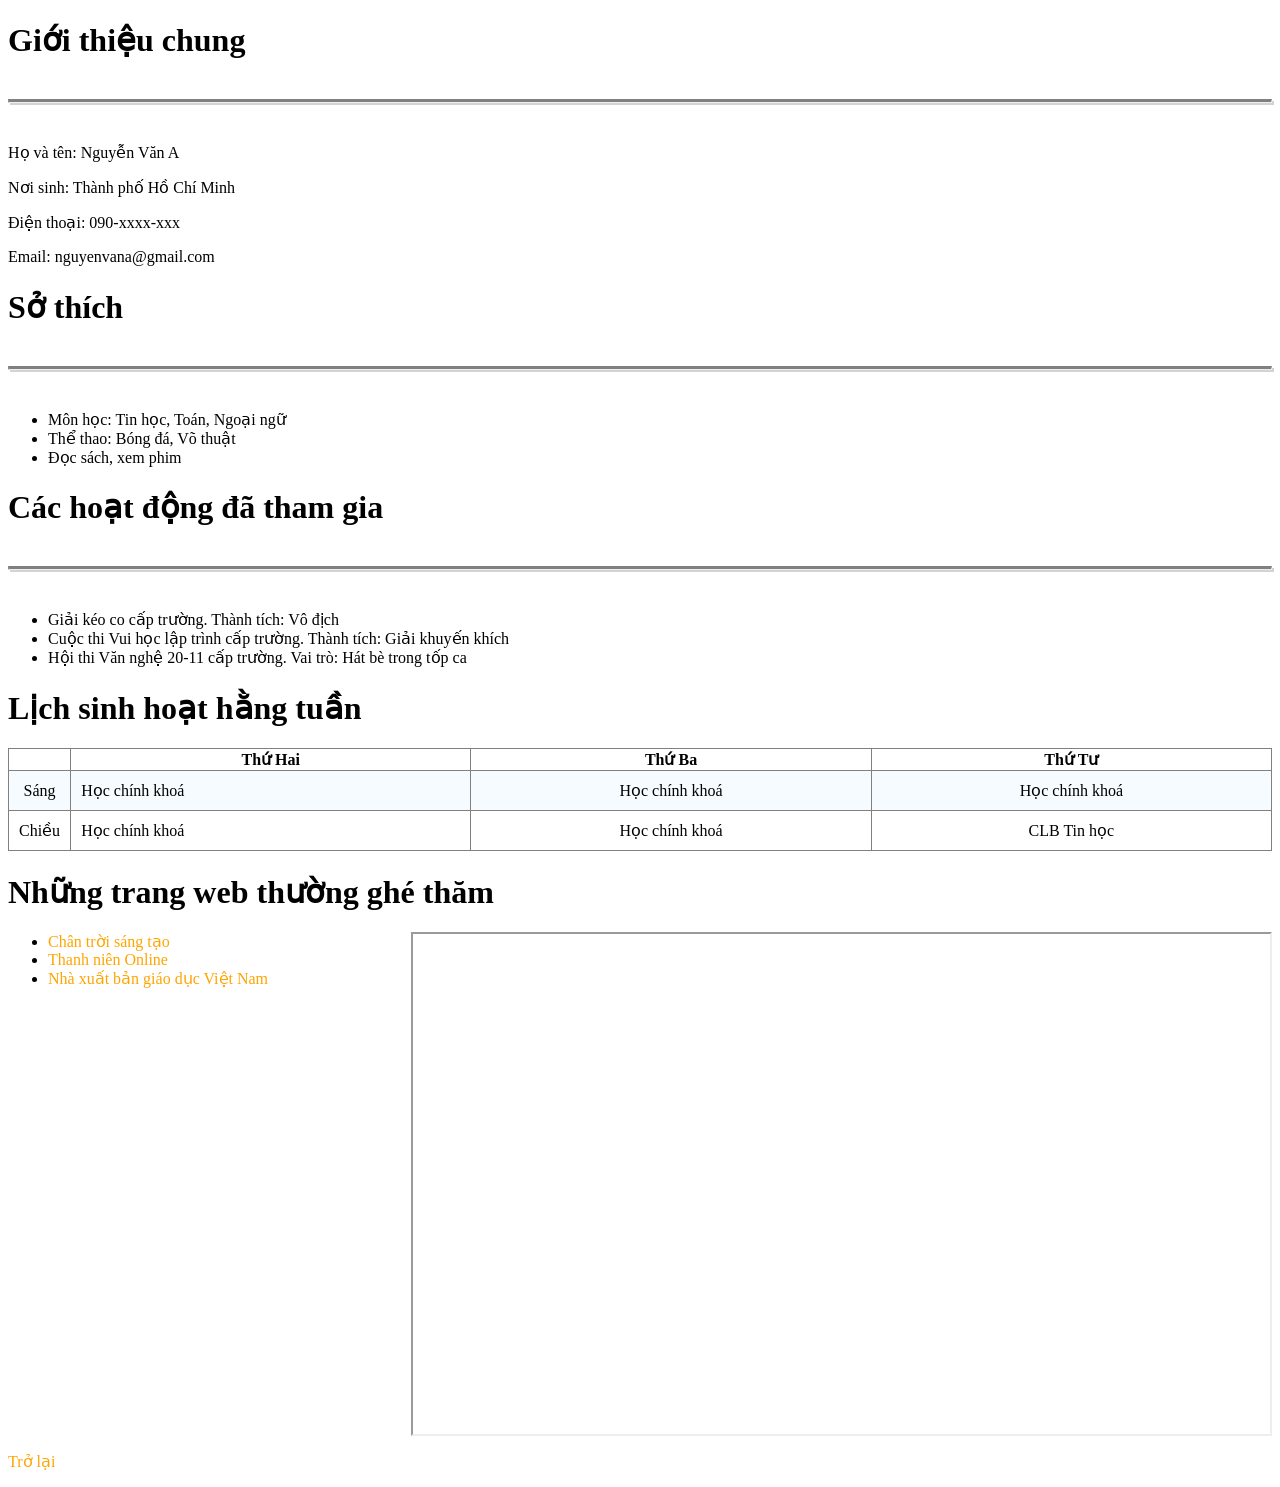
<file: 01.html>
<!DOCTYPE html>
<html lang="en">
<head>
    <meta charset="UTF-8">
    <meta name="viewport" content="width=device-width, initial-scale=1.0">
    <title>Trang thông tin cá nhân</title>
    <link rel="stylesheet" href="../style.css">
</head>
<body>
    <h1>Giới thiệu chung</h1>
    <hr>
    <p>Họ và tên: Nguyễn Văn A</p>
    <p>Nơi sinh: Thành phố Hồ Chí Minh</p>
    <p>Điện thoại: 090-xxxx-xxx</p>
    <p>Email: nguyenvana@gmail.com</p>
    <h1>Sở thích</h1>
    <hr>
    <ul>
        <li>Môn học: Tin học, Toán, Ngoại ngữ</li>
        <li>Thể thao: Bóng đá, Võ thuật</li>
        <li>Đọc sách, xem phim</li>
    </ul>
    <h1>Các hoạt động đã tham gia</h1>
    <hr>
    <ul>
        <li>Giải kéo co cấp trường. Thành tích: Vô địch</li>
        <li>Cuộc thi Vui học lập trình cấp trường. Thành tích: Giải khuyến khích</li>
        <li>Hội thi Văn nghệ 20-11 cấp trường. Vai trò: Hát bè trong tốp ca</li>
    </ul>
    <h1>Lịch sinh hoạt hằng tuần</h1>
    <table border="1">
        <tr>
            <th></th>
            <th>Thứ Hai</th>
            <th>Thứ Ba</th>
            <th>Thứ Tư</th>
        </tr>
        <tr>
            <td>Sáng</td>
            <td>Học chính khoá</td>
            <td>Học chính khoá</td>
            <td>Học chính khoá</td>
        </tr>
        <tr>
            <td>Chiều</td>
            <td>Học chính khoá</td>
            <td>Học chính khoá</td>
            <td>CLB Tin học</td>
        </tr>
    </table>

        <h1>Những trang web thường ghé thăm</h1>
        <ul>
            <li><a href="https://chantroisangtao.vn" target="web" title="Website Chân trời sáng tạo">Chân trời sáng tạo</a>
                <iframe src="https://chantroisangtao.vn" style="float: right;" width="70%" height="500" name="web">
                </iframe>
    
            </li>
            <li><a href="https://thanhnien.vn" target="web" title="Báo Thanh niên Online">Thanh niên Online</a></li>
            <li><a href="https://nxbgd.vn" target="web" title="Nhà xuất bản Giáo dục Việt Nam">Nhà xuất bản giáo dục Việt Nam</a></li>
        </ul>

    <div style="clear:both"></div>
    
        <p><a href="../thanhvien.html" target="noidung">Trở lại</a></p>

</body>
</html>
</file>
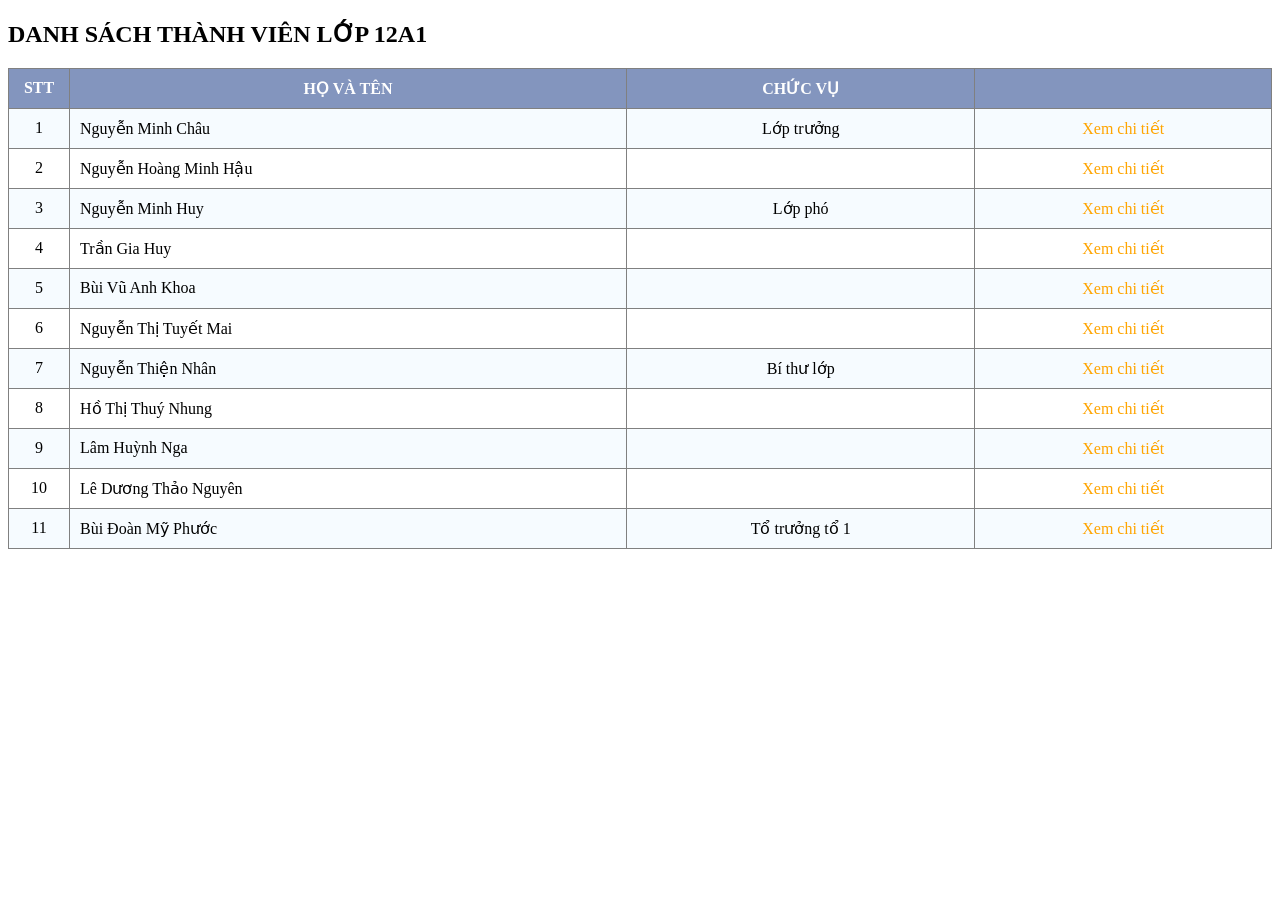
<file: thanhvien.html>
<!DOCTYPE html>
<html lang="en">

<head>
    <meta charset="UTF-8">
    <meta name="viewport" content="width=device-width, initial-scale=1.0">
    <title>Trang thành viên</title>
    <link rel="stylesheet" href="style.css">
</head>

<body>
    <h2>Danh sách thành viên lớp 12A1</h2>
    <table>
        <tr>
            <td>STT</td>
            <td>Họ và Tên</td>
            <td>Chức vụ</td>
            <td></td>
        </tr>
        <tr>
            <td>1</td>
            <td>Nguyễn Minh Châu</td>
            <td>Lớp trưởng</td>
            <td><a href="thanhvien/01.html" target="noidung">Xem chi tiết</a></td>
        </tr>
        <tr>
            <td>2</td>
            <td>Nguyễn Hoàng Minh Hậu</td>
            <td></td>
            <td><a href="thanhvien/02.html" target="noidung">Xem chi tiết</a></td>
        </tr>
        <tr>
            <td>3</td>
            <td>Nguyễn Minh Huy</td>
            <td>Lớp phó</td>
            <td><a href="thanhvien/03.html" target="noidung">Xem chi tiết</a></td>
        </tr>
        <tr>
            <td>4</td>
            <td>Trần Gia Huy</td>
            <td></td>
            <td><a href="thanhvien/04.html" target="noidung">Xem chi tiết</a></td>
        </tr>
        <tr>
            <td>5</td>
            <td>Bùi Vũ Anh Khoa</td>
            <td></td>
            <td><a href="thanhvien/05.html" target="noidung">Xem chi tiết</a></td>
        </tr>
        <tr>
            <td>6</td>
            <td>Nguyễn Thị Tuyết Mai</td>
            <td></td>
            <td><a href="thanhvien/06.html" target="noidung">Xem chi tiết</a></td>
        </tr>
        <tr>
            <td>7</td>
            <td>Nguyễn Thiện Nhân</td>
            <td>Bí thư lớp</td>
            <td><a href="thanhvien/07.html" target="noidung">Xem chi tiết</a></td>
        </tr>
        <tr>
            <td>8</td>
            <td>Hồ Thị Thuý Nhung</td>
            <td></td>
            <td><a href="thanhvien/08.html" target="noidung">Xem chi tiết</a></td>
        </tr>
        <tr>
            <td>9</td>
            <td>Lâm Huỳnh Nga</td>
            <td></td>
            <td><a href="thanhvien/09.html" target="noidung">Xem chi tiết</a></td>
        </tr>
        <tr>
            <td>10</td>
            <td>Lê Dương Thảo Nguyên</td>
            <td></td>
            <td><a href="thanhvien/10.html" target="noidung">Xem chi tiết</a></td>
        </tr>
        <tr>
            <td>11</td>
            <td>Bùi Đoàn Mỹ Phước</td>
            <td>Tổ trưởng tổ 1</td>
            <td><a href="thanhvien/11.html" target="noidung">Xem chi tiết</a></td>
        </tr>
    </table>
</body>

</html>
</file>
<file: style.css>
header h1 {
    color: red;
    font-size: 35px;
    text-shadow: 1px 1px lightgrey,
        0px 0px 2px lightgrey,
        0px 0px 80px lightcoral;
}

h2,
h3 {
    text-transform: uppercase;
}

h5 {
    font-style: italic;
    font-weight: 400;
    font-size: medium;
}

hr {
    border-top: 3px outset gray;
    box-shadow: 2px 2px lightgray;
    margin-top: 40px;
    margin-bottom: 40px;
}

a {
    text-decoration: none;
    color: orange
}

a:hover {
    color: blue;
}

a:active {
    color: red;
}

nav a {
    float: left;
    display: block;
    color: #f2f2f2;
    text-align: center;
    padding: 14px 16px;
    text-decoration: none;
}

nav a:hover {
    background-color: #ddd;
    color: black;
}

img {
    box-sizing: border-box;
    object-fit: cover;
    border-radius: 10px;
    border: 4px rgba(211, 211, 211, 0.219) solid;
    box-shadow: 0px 0px 5px rgba(128, 128, 128, 0.611);
}

img:hover {
    box-shadow: 0px 0px 10px blue;
}

img.title {
    width: 100%;
    height: 320px;
}

img.right {
    float: right;
    margin-left: 10px;
    width: 200px;
    height: 300px;
    object-position: left;
}

.rightcolumn img {
    width: 100%;
    max-width: 300px;
    max-height: 150px;
    margin-right: 20px;
    margin-bottom: 20px;

}

/* Style all font awesome icons */
.fa {
    padding: 10px;
    width: 40px;
    border-radius: 1vw;
    font-size: 40px;
    text-align: center;
    text-decoration: none;
}

/* Add a hover effect if you want */
.fa:hover {
    opacity: 0.7;
}

/* Set a specific color for each brand */

/* Facebook */
.fa-facebook {
    background: #3B5998;
    color: white;
}

/* Twitter */
.fa-twitter {
    background: #55ACEE;
    color: white;
}

/* Twitter */
.fa-youtube {
    background: red;
    color: white;
}

table {
    width: 100%;
    border-collapse: collapse;
}

table td {
    border: 1px solid grey;
    padding: 10px;
    text-align: center;
}

table td:nth-child(1) {
    width: 40px;
}

table td:nth-child(2) {
    text-align: left;
}

table tr:nth-child(1) td {
    text-align: center;
    font-weight: 600;
    text-transform: uppercase;
    background-color: #3b5898a1;
    color: white;
}

table tr:nth-child(even) {
    background-color: rgba(240, 248, 255, 0.586);
}
</file>
